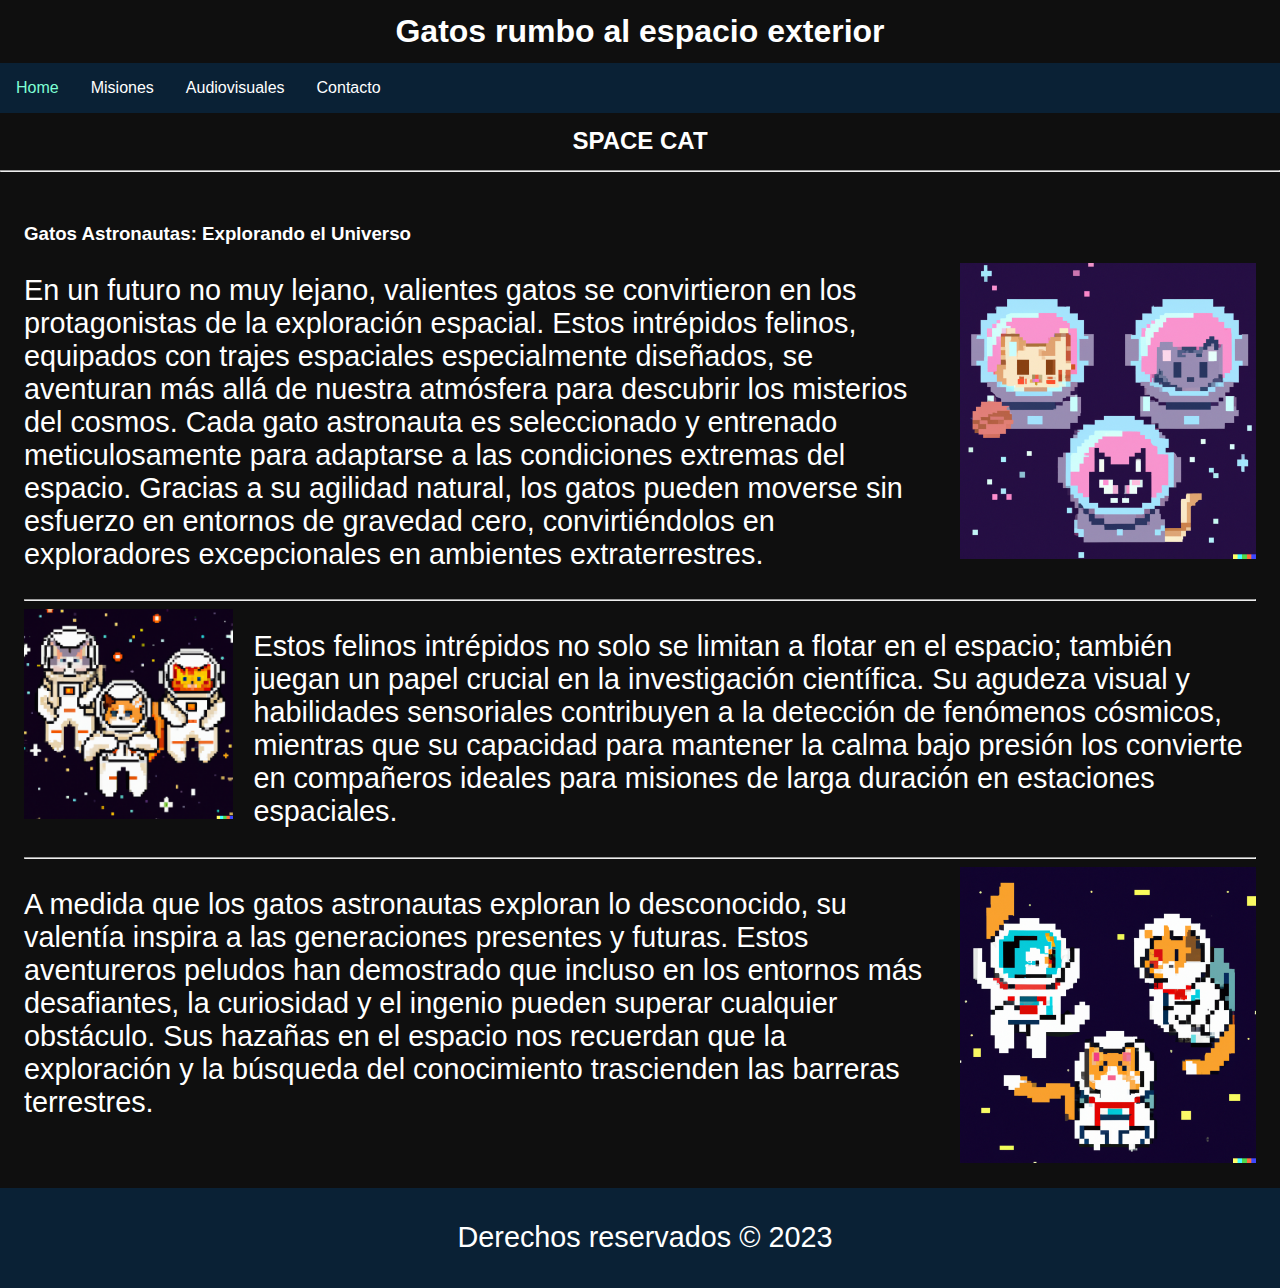
<file: index.html>
<!DOCTYPE html>
<html lang="en">

<head>
    <meta charset="UTF-8">
    <meta http-equiv="X-UA-Compatible" content="IE=edge">
    <meta name="viewport" content="width=device-width, initial-scale=1.0">
    <link rel="shortcut icon" href="favicon.ico" type="image/x-icon">
    <title>Gatos espaciales</title>

    <!-- Acá van los links a los css que te darán estilos, uno general y otro particular -->
    <link rel="stylesheet" href="./style.css">
    <link rel="stylesheet" href="./styles/index.css">

</head>

<body>

    <!-- Este es el título y la navegación -->
    <header>
        <h1>Gatos rumbo al espacio exterior</h1>
        <nav class="nav">
            <ul>
                <!-- El que tiene el clase active es donde estás parado y te ayuda a darle estilo especial -->
                <li><a class="active" class="active" href="index.html">Home</a></li>
                <li><a href="misiones.html">Misiones</a></li>
                <li><a href="audiovisuales.html">Audiovisuales</a></li>
                <li><a href="contacto.html">Contacto</a></li>
            </ul>
        </nav>
    </header>

    <!-- Este es el titulo secundario  -->
    <h2 class="subtitulo">SPACE CAT</h2>
    <hr>

    <!-- Este es el texto con las imagenes intercaladas -->
   <!-- Este es el texto con las imágenes intercaladas -->
<article class="container">
    <h3>Gatos Astronautas: Explorando el Universo</h3>
    <img class="imagen" src="/assets/img/img0.png" alt="Gato astronauta en el espacio">
    <p>En un futuro no muy lejano, valientes gatos se convirtieron en los protagonistas de la exploración espacial. Estos
        intrépidos felinos, equipados con trajes espaciales especialmente diseñados, se aventuran más allá de nuestra
        atmósfera para descubrir los misterios del cosmos.

        Cada gato astronauta es seleccionado y entrenado meticulosamente para adaptarse a las condiciones extremas del
        espacio. Gracias a su agilidad natural, los gatos pueden moverse sin esfuerzo en entornos de gravedad cero,
        convirtiéndolos en exploradores excepcionales en ambientes extraterrestres.</p>
        <hr>
    <img class="imagen2" src="/assets/img/img1.png" alt="Gato astronauta explorando una base espacial">
    <p>Estos felinos intrépidos no solo se limitan a flotar en el espacio; también juegan un papel crucial en la
        investigación científica. Su agudeza visual y habilidades sensoriales contribuyen a la detección de fenómenos
        cósmicos, mientras que su capacidad para mantener la calma bajo presión los convierte en compañeros ideales para
        misiones de larga duración en estaciones espaciales.</p>
        <hr>
    <img class="imagen" src="/assets/img/img2.png" alt="Gato astronauta en el espacio exterior">
    <p>A medida que los gatos astronautas exploran lo desconocido, su valentía inspira a las generaciones presentes y
        futuras. Estos aventureros peludos han demostrado que incluso en los entornos más desafiantes, la curiosidad y
        el ingenio pueden superar cualquier obstáculo. Sus hazañas en el espacio nos recuerdan que la exploración y la
        búsqueda del conocimiento trascienden las barreras terrestres.</p>
</article>

<!-- Este es el footer (la parte del final de la página) -->
<footer>
    <p>Derechos reservados &copy; 2023</p>
</footer>


</body>

</html>
</file>
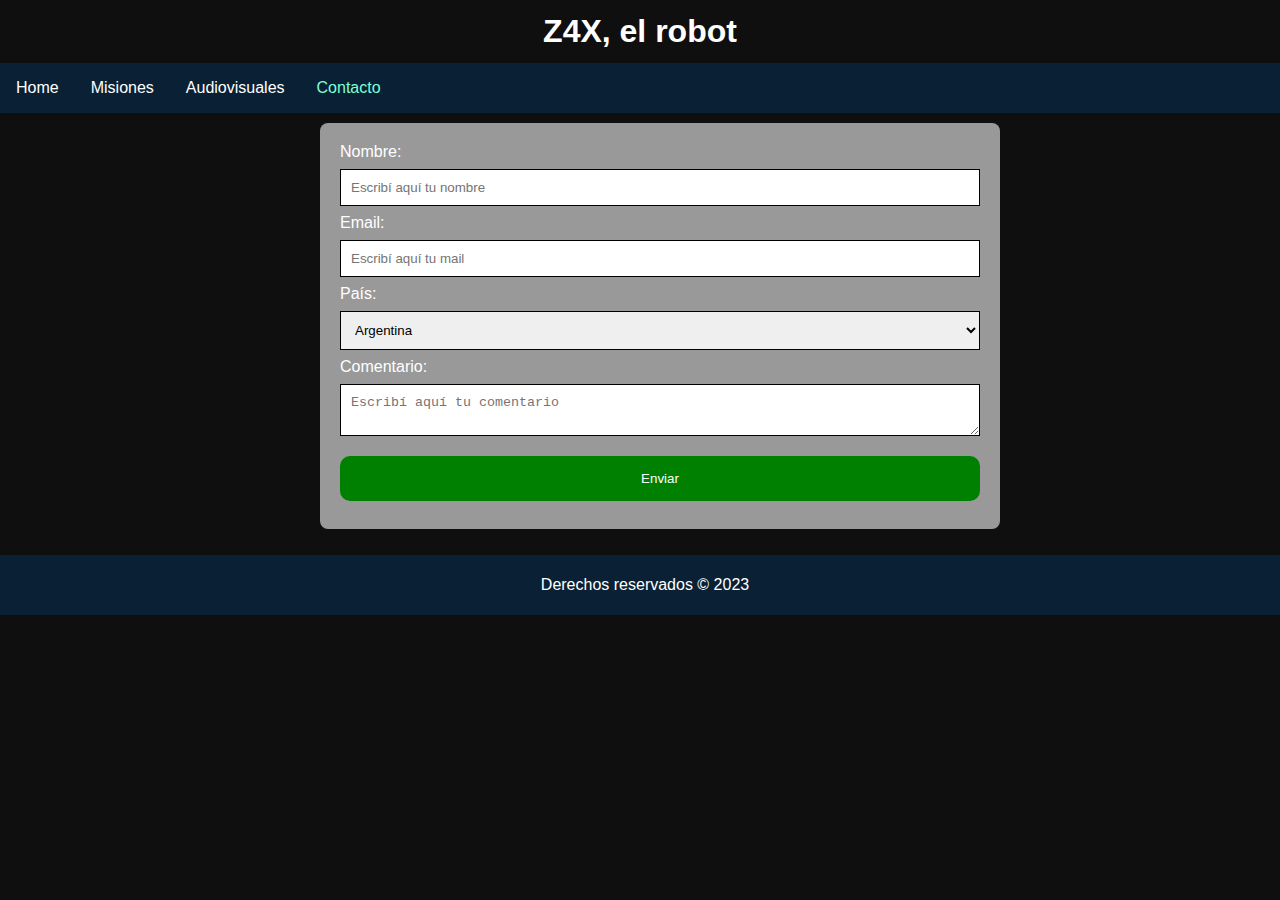
<file: contacto.html>
<!DOCTYPE html>
<html lang="en">

<head>
    <meta charset="UTF-8">
    <meta http-equiv="X-UA-Compatible" content="IE=edge">
    <meta name="viewport" content="width=device-width, initial-scale=1.0">
    <link rel="shortcut icon" href="favicon.ico" type="image/x-icon">
    <title>Z4X, el robot</title>

    <!-- Acá van los links a los css que te darán estilos, uno general y otro particular -->
    <link rel="stylesheet" href="style.css">
    <link rel="stylesheet" href="/styles/contacto.css">
</head>

<body>

    <!-- Este es el título y la navegación -->
    <header>
        <h1>Z4X, el robot</h1>
        <nav>
            <ul>
                <!-- El que tiene el clase active es donde estás parado y te ayuda a darle estilo especial -->
                <li><a href="index.html">Home</a></li>
                <li><a href="misiones.html">Misiones</a></li>
                <li><a href="audiovisuales.html">Audiovisuales</a></li>
                <li><a class="active" href="contacto.html">Contacto</a></li>
            </ul>
        </nav>
    </header>


    <!-- Este es el formulario de contacto -->
    <div class="container">
        <form>
            <label for="nombre">Nombre: </label>
            <input type="text" id="nombre" name="nombre" placeholder="Escribí aquí tu nombre" required minlength="3">
            <label for="mail">Email: </label>
            <input type="email" id="mail" name="mail" placeholder="Escribí aquí tu mail" required>
            <label for="pais">País: </label>
            <select name="pais" id="pais">
                <option value="Argentina">Argentina</option>
                <option value="Chile">Chile</option>
                <option value="Bolivia">Bolivia</option>
                <option value="Perú">Perú</option>
                <option value="Uruguay">Uruguay</option>
                <option value="España">España</option>
                <option value="Colombia">Colombia</option>
                <option value="Venezuela">Venezuela</option>
                <option value="Paraguay">Paraguay</option>
                <option value="Ecuaador">Ecuaador</option>
            </select>
            <label for="comentario">Comentario: </label>
            <textarea name="comentario" id="comentario" placeholder="Escribí aquí tu comentario"></textarea>


            <input type="submit" value="Enviar">

        </form>
    </div>

    <!-- Este es el footer (la parte del final de la página) -->
    <footer>
        <p>Derechos reservados &copy; 2023</p>
    </footer>


</body>

</html>
</file>
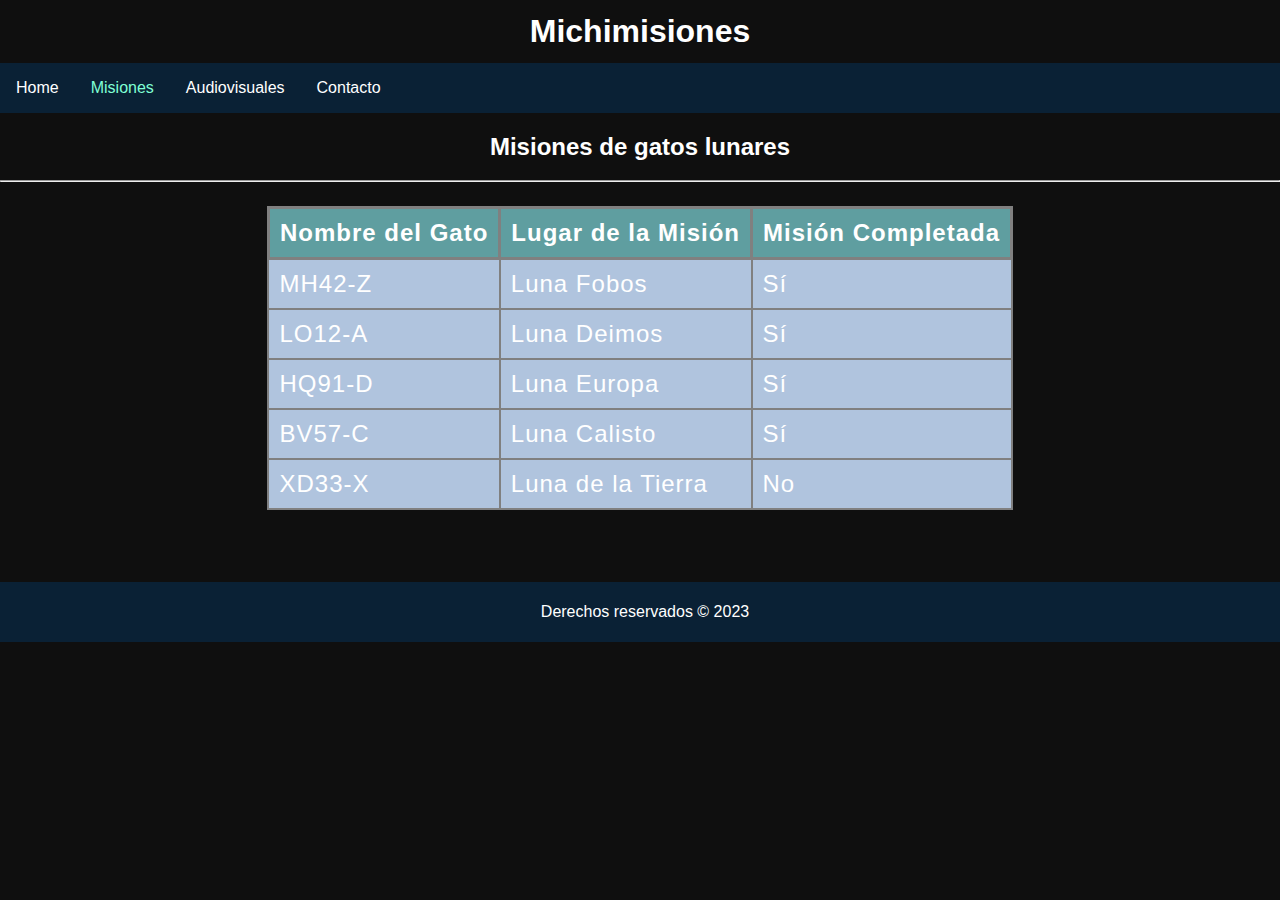
<file: misiones.html>
<!DOCTYPE html>
<html lang="en">

<head>
    <meta charset="UTF-8">
    <meta http-equiv="X-UA-Compatible" content="IE=edge">
    <meta name="viewport" content="width=device-width, initial-scale=1.0">
    <link rel="shortcut icon" href="favicon.ico" type="image/x-icon">
    <title>Gatos en el espacio exterior</title>

    <!-- Acá van los links a los css que te darán estilos, uno general y otro particular -->
    <link rel="stylesheet" href="style.css">
    <link rel="stylesheet" href="/styles/misiones.css">
</head>

<body>

    <!-- Este es el título y la navegación -->
    <header>
        <h1>Michimisiones</h1>
        <nav>
            <ul>
                <!-- El que tiene el clase active es donde estás parado y te ayuda a darle estilo especial -->
                <li><a href="index.html">Home</a></li>
                <li><a class="active" href="misiones.html">Misiones</a></li>
                <li><a href="audiovisuales.html">Audiovisuales</a></li>
                <li><a href="contacto.html">Contacto</a></li>
            </ul>
        </nav>
    </header>

    <!-- Este es el título secundario -->
    <h2>Misiones de gatos lunares</h2>
    <hr>



    <div class="container">
        <!-- Esta es la tabla de gatos astronautas -->
        <table>
            <!-- Colgroup es para ponerle estilo a las columnas -->
            <colgroup>
                <col>
                <col>
                <col>
            </colgroup>
    
            <!-- Estos son los títulos/cabeceras de la tabla -->
            <th>Nombre del Gato</th>
            <th>Lugar de la Misión</th>
            <th>Misión Completada</th>
    
            <!-- Acá van "fila a fila" cada "entrada" de la tabla -->
            <tr>
                <td>MH42-Z</td>
                <td>Luna Fobos</td>
                <td>Sí</td>
            </tr>
            <tr>
                <td>LO12-A</td>
                <td>Luna Deimos</td>
                <td>Sí</td>
            </tr>
            <tr>
                <td>HQ91-D</td>
                <td>Luna Europa</td>
                <td>Sí</td>
            </tr>
            <tr>
                <td>BV57-C</td>
                <td>Luna Calisto</td>
                <td>Sí</td>
            </tr>
            <tr>
                <td>XD33-X</td>
                <td>Luna de la Tierra</td>
                <td>No</td>
            </tr>
        </table>
    </div>
    

    <!-- Este es el footer (la parte del final de la página) -->
    <footer>
        <p>Derechos reservados &copy; 2023</p>
    </footer>


</body>

</html>
</file>
<file: style.css>
body{ 
    font-family: 'Lucida Sans', 'Lucida Sans Regular', 'Lucida Grande', 'Lucida Sans Unicode', Geneva, Verdana, sans-serif;
    background: #0F0F0F; /* Fondo Espacial */
    color: #FFFF;
    padding: 0;
    margin: 0;
}

header{ 
    text-align: center;
}

nav{
    background-color: #0a2135 ;
}

.active{ 
    background-color: #0a2135;
    color: aquamarine;
}

ul{
     list-style-type: none;
     margin: 0;
     padding: 0;
    overflow: hidden;
}

li{ 
    float: left;
}

li a{ 
    display: block;
    color: white;
    text-align: center;
    padding: 1rem;
    text-decoration: none;
}

li a:hover:not(.active){ 
    background-color: black;
}

h1{ 
    padding: 0.8rem;
    margin: 0;

}

footer{
    background-color: #0a2135;
    position: absolute;
    width: 100%;
    text-align: center;
    padding: 5px;
    margin-top: 1rem;
}
</file>
<file: styles/index.css>
.subtitulo{ 
    margin: .92rem;
    padding: 0;
    text-align: center;
}

.container{
    max-width: 100%;
    margin: 0 auto;
    padding: 1.5rem;
}

.imagen{
    float: right;
    margin: 0 0 20px 20px;
    max-width: 24%;
    height: auto;
}

.imagen2{
    float: left;
    margin: 0 20px 20px 0;
    max-width: 17%;
    height: auto;
}

p{ 
    font-size: 1.8rem;
}
</file>
<file: styles/contacto.css>
.container{
    background-color: #999;
    border-radius: 0.5rem;
    margin: 10px 0;
    padding: 20px;
    width: 50%;
    position: relative;
    left: 25%;
}

input[type="text"],
input[type="email"],
select,
textarea{ 
    width: 100%;
    padding: 10px;
    margin: 8px 0;
    border: 1px solid black;
    box-sizing: border-box;
}

input[type="submit"]{ 
    width: 100%;
    background-color: green;
    color: white;
    padding: 15px 20px;
    margin: 8px 0;
    border: none;
    border-radius: 10px;
    cursor: pointer;
    position: relative;
}

input[type="submit"]:hover{ 
    background-color: white;
    color: black;
}
</file>
<file: styles/misiones.css>
.container{ 
    display: flex;
    justify-content: center;
    margin-top: 1.5rem;
    margin-bottom: 3.5rem;
    
}

table{ 
    border-collapse: collapse;
    border: 2px solid grey;
    letter-spacing: 1px;
    font-size: 1.5rem;
    background-color: dimgrey;
}

th{ 
    border: 3px solid grey;
    padding: 10px;
    background-color: cadetblue;
}

td{ 
    border: 2px solid grey;
    padding: 10px;
    background-color: lightsteelblue;
}

h2{ 
    text-align: center ;
}
</file>
